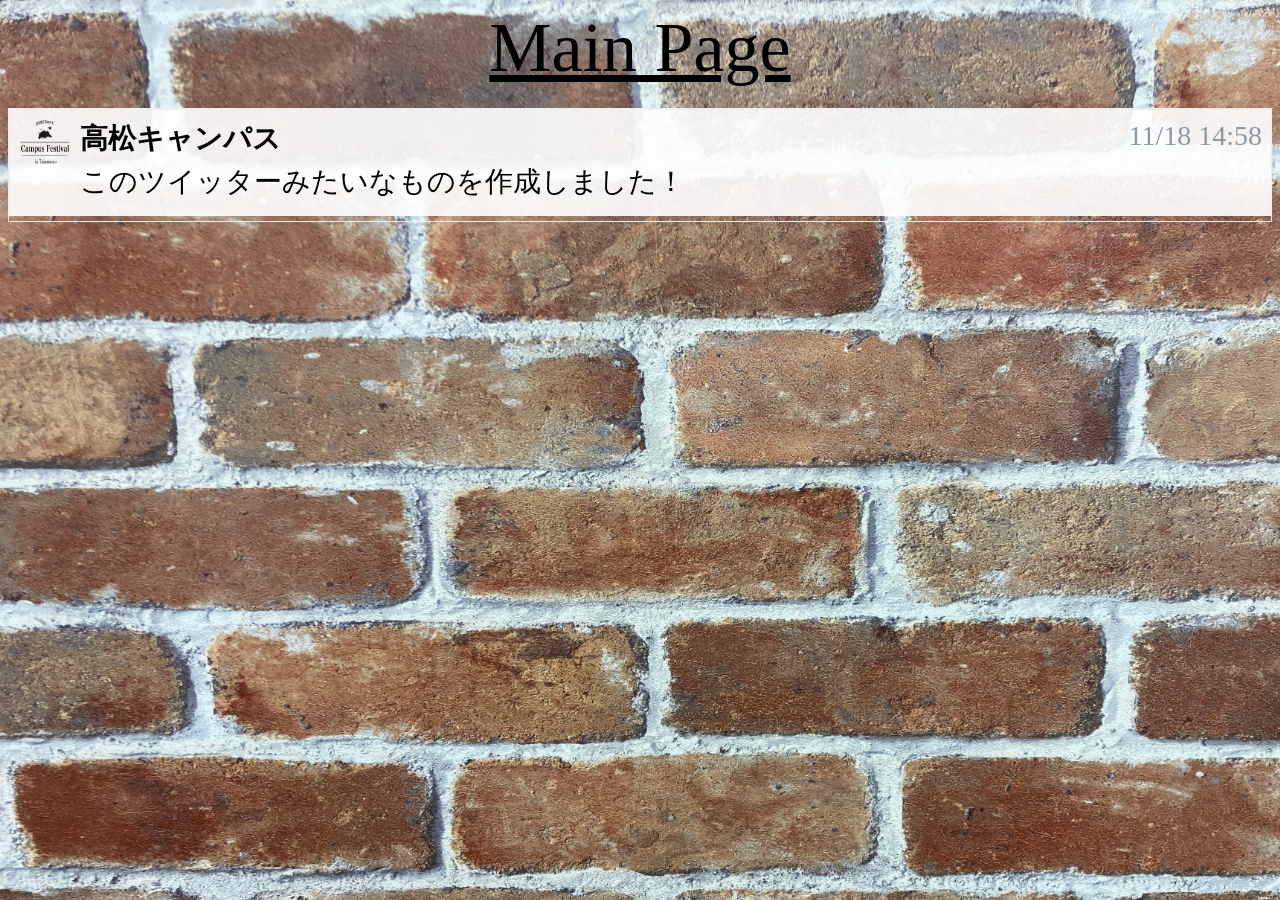
<file: ontheday/index.html>
<html lang="ja">
<head>
  <meta charset="UTF-8"/>
  <title>On the day</title>
  <meta name="viewport" content="width=device-width, initial-scale=1">
  <meta name="description" content="likes Twitter">
  <link rel='stylesheet' href='style.css' type='text/css' media='all' />
  <link rel="shortcut icon" href="../favicon.ico" type="image/x-icon">
  <link rel="apple-touch-icon" href="../apple-touch-icon-180x180.png" sizes="180x180">
  <link rel="icon" type="image/png" href="../android-chrome-192x192.png" sizes="192x192">
</head>
<body>


<div class="main">
    <a href="../index.html">Main Page</a>
</div>


  <!-- ▼twitter風ここから -->
    <div class="twitter__container">


      <!-- 記事エリア -->
      


      <div class="twitter__block">
        <figure>
          <img src="images/takamatsu.png">
        </figure>
        <div class="twitter__block-text">
            <div class="name">高松キャンパス</div>
            <div class="date">11/18 14:58</div>
            <div class="text">
            このツイッターみたいなものを作成しました！<br>
            <div class="in-pict">
            </div>
            </div>
        </div>
      </div>

      
    <!--　▲タイムラインエリア ここまで -->
  </div>
  <!--　▲twitter風ここまで -->

</body>

</html>
</file>
<file: ontheday/style.css>
@charset "UTF-8";
/*/////////////////////////////////////////////////
//twitter風チャット画面(会話方式)を記事に表示する方法
/////////////////////////////////////////////////*/

body{
    background-image: url(images/bg_main.jpeg);
    background-size:1500px;
}

.twitter__container {
    padding: 0;
    overflow: hidden;
    margin: 20px auto;
    font-size: 15px;/*本文の文字*/

    border: solid 1px #eeeeee;
}

.top{
    text-align: center;
}

.icon{
    width: 20%;
}

.main{
    text-align: center;
    font-size: 60px; /*上のmainpage*/
    font-family: 'Big Shoulders Display', cursive;
}

.main a{
    color: black;
}

.twitter__container a {
  color: #58aeed;
}

/* タイトル部分 */
.twitter__container .twitter__title {
  background: #58aeed;
  padding: 10px;
  text-align: center;
  font-size: 150%;
  color: #ffffff;
}

.twitter__container .twitter__title .twitter-logo {
  margin: 0 auto;
  width: 20px;
  height: 20px;
  display: block;
  background: url(svg/twitter-logo.svg) center no-repeat;
}

.twitter__container .twitter__title span {
  font-size: 20px;
}

/* タイムライン部分 */
.twitter__container .twitter__contents {
  overflow: hidden;
  position: relative;
  line-height: 135%;
}

.twitter__container .twitter__contents.scroll {
  height: 500px;
  overflow-y: scroll;
}

.twitter__container .twitter__block {
  width: 100%;
  display: block;
  padding: 10px;
  margin-bottom: 5px;
  border-bottom: solid 1px #eeeeee;
  overflow: hidden;

  border: solid 1px #eeeeee;
  background-color: rgba(255, 255, 255, 0.9);
}

.twitter__container .twitter__block:last-child {
  border-bottom: solid 0px;
}
/* アイコン画像 */
.twitter__container .twitter__block figure {
  width: 50px;
  padding: 0;
  margin: 0;
  float: left;
  width: 50px;
}
  /* 正方形を用意 */
.twitter__container .twitter__block figure img {
  border-radius: 50%;
  width: 50px;
  height: 50px;
}
/* コメントエリア */
.twitter__container .twitter__block-text {
  margin: 0;
  position: relative;
  margin-left: 60px;
  padding-right: 10px;
}

.twitter__container .twitter__block-text .name {
  font-weight: bold;
}

.twitter__container .twitter__block-text .name .name_reply {
  color: #8a9aa4;
  margin-left: 10px;
}

.twitter__container .twitter__block-text .date {
  position: absolute;
  top: 0;
  right: 20px;
  text-align: right;
  color: #8a9aa4;
}
/* 本文 */
.twitter__container .twitter__block-text .text {
  margin: 5px 0;
}
/* 画像を貼る場合 */
.twitter__container .twitter__block-text .text .in-pict img {
  border-radius: 20px;
  -webkit-border-radius: 20px;
  -moz-border-radius: 20px;
  margin: 5px 0;
  width: 100%;
  height: auto;
  object-fit: cover;
}

.twitter__container .twitter__block-text .text .in-pict{
    text-align: center;
}

/*///////////////////////////////////////////
//埋め込みアイコン
////////////////////////////////////////////*/

.twitter__container .twitter__icon br{
  display: none;
}

.twitter__container .twitter__icon .twitter-bubble {
  width: 14px;
  height: 14px;
  display: block;
  padding-left: 20px;
  background: url("svg/twitter-bubble.svg") left no-repeat;
  width: 20%;
  float: left;
  color: #8a9aa4;
}

.twitter__container .twitter__icon .twitter-heart {
  width: 14px;
  height: 14px;
  display: block;
  padding-left: 20px;
  background: url("svg/twitter-heart.svg") left no-repeat;
  width: 20%;
  float: left;
  color: #8a9aa4;
}

.twitter__container .twitter__icon .twitter-loop {
  width: 14px;
  height: 14px;
  display: block;
  padding-left: 20px;
  background: url("svg/twitter-loop.svg") left no-repeat;
  width: 20%;
  float: left;
  color: #8a9aa4;
}

/*---------------------------------------------------------------------------
ここから下は画面幅380px以上の追加指定 iPhone12Pro
---------------------------------------------------------------------------*/
@media screen and (min-width:380px) {
  .twitter__container {
    font-size: 17px;
  }

  .main{
    font-size: 70px;
  }
}

/*---------------------------------------------------------------------------
ここから下は画面幅800px以上の追加指定 iPadAir
---------------------------------------------------------------------------*/
@media screen and (min-width:800px) {
  .twitter__container {
    font-size: 22px;
  }

  .main{
    font-size: 90px;
  }

  .twitter__container .twitter__block-text .text .in-pict img{
    width: 70%;
    height: auto;
  }
  
}

/*---------------------------------------------------------------------------
ここから下は画面幅950px以上の追加指定 FullHDの半分
---------------------------------------------------------------------------*/
@media screen and (min-width:950px) {
  .twitter__container {
    font-size: 28px;
  }
  
  .main{
    font-size: 70px;
  }

  .twitter__container .twitter__block-text .text .in-pict img{
    width: 50%;
    height: auto;
  }
}
/*---------------------------------------------------------------------------
ここから下は画面幅1400px以上の追加指定 macbook
---------------------------------------------------------------------------*/
@media screen and (min-width:1400px) {
  .twitter__container {
    font-size: 20px;
  }

  .main{
    font-size: 70px;
  }

  .twitter__container .twitter__block-text .text .in-pict img{
    width: 30%;
    height: auto;
  }
}
</file>
